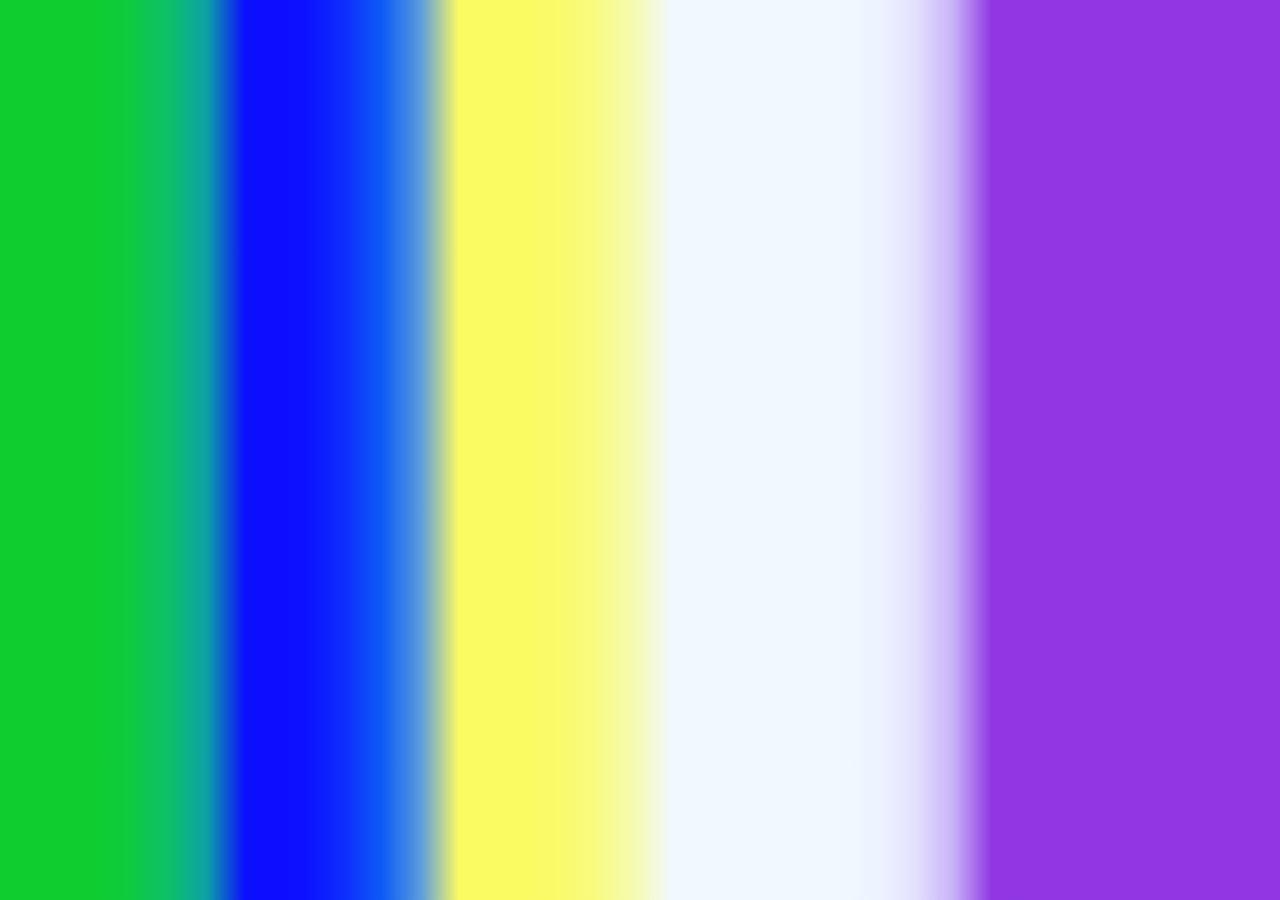
<file: docs/index.html>
<!DOCTYPE html>
<html lang="en">
<head>
    <meta charset="UTF-8">
    <meta http-equiv="X-UA-Compatible" content="IE=edge">
    <meta name="viewport" content="width=device-width, initial-scale=1.0">
    <title>synaesthetic calendar - Ellen Nickles</title>
    <meta name="description" content="A browser-based synaesthetic clock based on my number-color associations.">

    <link rel="stylesheet" type="text/css" href="style.css">
    <link rel="icon" href="/favicon.ico" type="image/x-icon">
</head>
<body>
    <script type="text/javascript" src="js/chroma.min.js"></script>
    <script type="text/javascript" src="js/script.js"></script>
</body>
</html>
</file>
<file: docs/style.css>
*,
body {
    margin: 0;
    padding: 0;
    width: 100%;
    height: 100%;
    box-sizing: border-box;
    color: rgb(18, 18, 18);
    font-family: sans-serif;
    text-rendering: optimizeLegibility;
    font-weight: 400;
}

p {
    padding: 4rem 0 0 2rem;
    font-size: 1.2rem;
    letter-spacing: 0.06rem;
}

a {
    outline: none;
    text-decoration: none;
}
  
a:link,
a:visited {
    color: #0000CD;
}
  
a:focus,
a:hover {
    border-bottom: 0.08rem solid;
}
</file>
